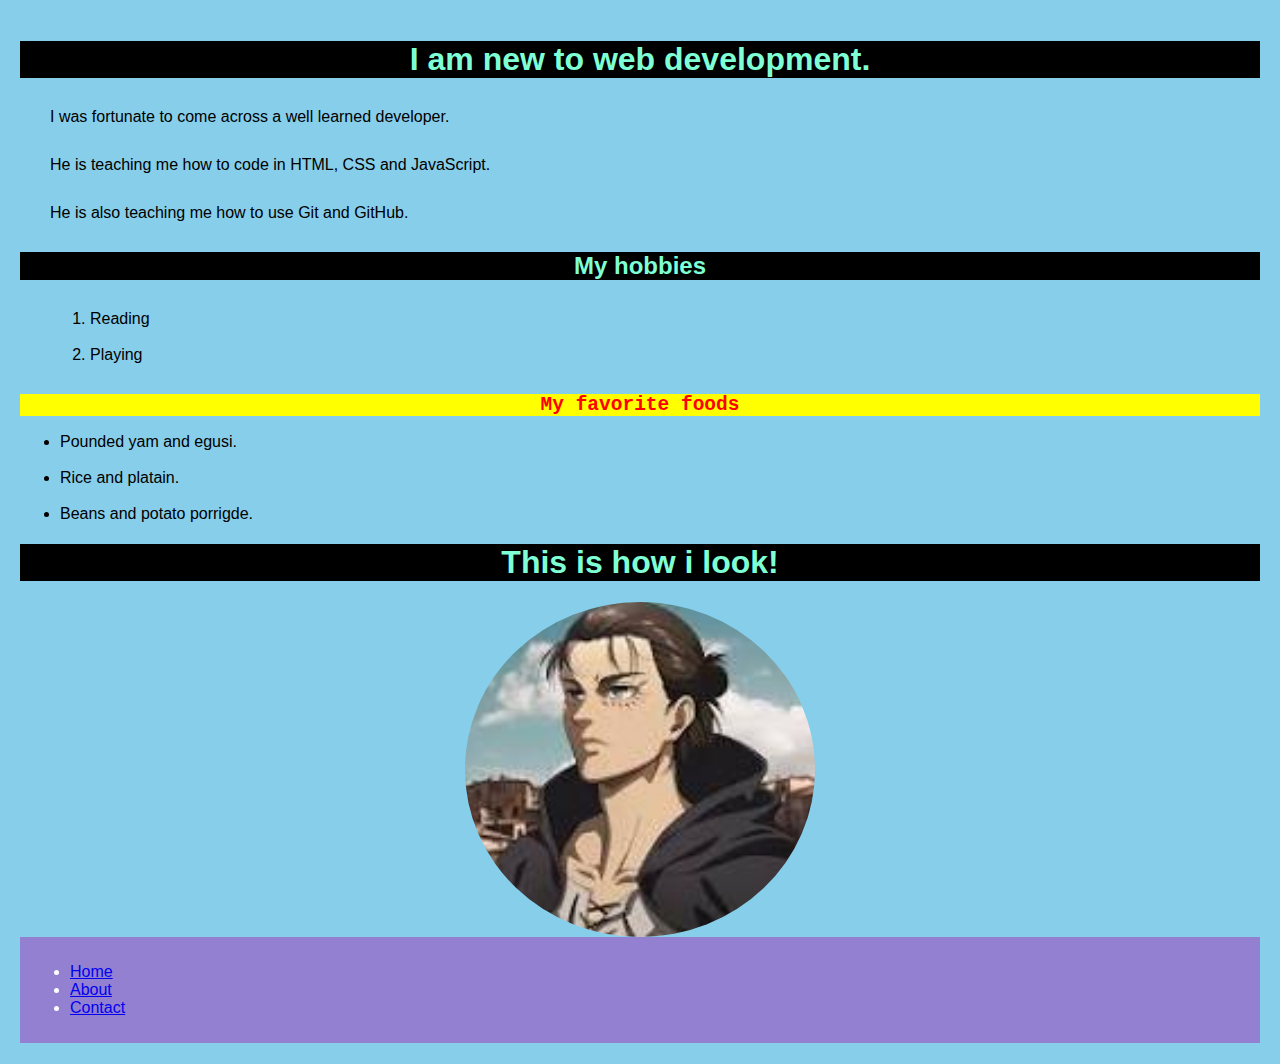
<file: index.html>
<!DOCTYPE html>
<html lang="en">
<head>
    <meta charset="UTF-8">
    <meta name="viewport" content="width=device-width, initial-scale=1.0">
    <title>about me</title>
    <link rel="stylesheet" href="style.css">
</head>
<body>
  <h1>I am new to web development. </h1>
  <p>I was fortunate to come across a well learned developer.</p>
    <p>He is teaching me how to code in HTML, CSS and JavaScript.</p>
    <p>He is also teaching me how to use Git and GitHub.</p>

    <h2>My hobbies</h2>
    <ol>
        <li>Reading</li><br>
        <li>Playing</li>
    </ol>
    <h2 class="food">My favorite foods</h2>
    <ul>
        <li>Pounded yam and egusi.</li><br>
        <li>Rice and platain.</li><br>
        <li>Beans and potato porrigde.</li>
    </ul>
    <h1>This is how i look!</h1>
   <center> <img src="eren.jpeg" alt="my photo"></center>
   <nav>
    <ul>
        <li><a href="index.html">Home</a></li>
        <li><a href="index.html">About</a></li>
        <li><a href="contact.html">Contact</a></li>
    </ul>
   </nav>
</body>
</html>
</file>
<file: style.css>
body{
    background-color: skyblue ;
    font-family:Helvetica, sans-serif;
    margin: 0;
    padding: 20px;
}
img{
    text-align: center;
    border-radius: 100%;
    display: block;
    justify-items: center;
    width: 350px;
}
nav{
    background-color: rgb(147, 128, 209);
    color: white;
    display: flex;
    padding: 10px;
    justify-content: space-between;

}
h1{
    text-align: center;
    color: aquamarine;
    background-color: black;
}
p{
    margin: 30px;
}
h2{
    text-align: center;
    color: aquamarine;
    background-color: black;
}
ol{
    margin: 30px;
}
.food{
    color: red;
    background-color: yellow;
    font-family: monospace ;
}
</file>
